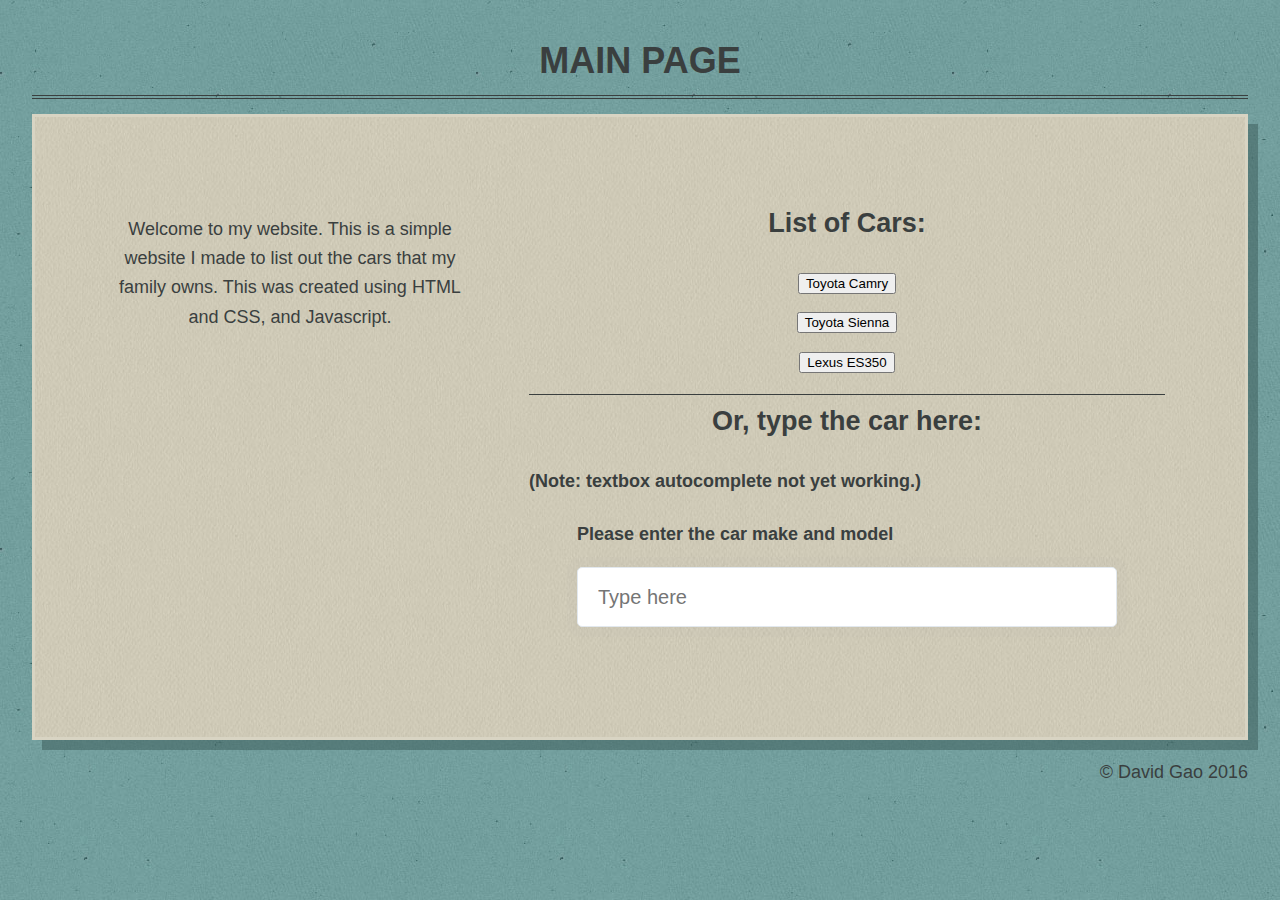
<file: index.html>
<!DOCTYPE html>
<html>
	<head>
		<title> Cars Main </title>
		
		<link href="CSS.css" rel="stylesheet" type="text/css">
		<link rel="shortcut icon" type="image/png" href="images/favicon.ico"/>
		<link href="https://fonts.googleapis.com/css?family=Open+Sans:400,400i,700,700i,800" rel="stylesheet">
	</head>

	<body>
		<header>
			<h1> Main Page </h1>
		</header>

		<div class="wrapper">

			<main class="clearfix">
				<section class="col_01">
					<p>Welcome to my website. This is a simple website I made to list out the cars that my family owns. This was created using HTML and CSS, and Javascript.</p>
				</section>

				<section class="col_02">
					<h2 class="main-page-list">List of Cars:</h2>
					<ol>
<!-- 						<li> <a href="camry.html">Toyota Camry</a> </li> -->
						<li> <a href="camry.html"><button onclick="alert('Redirecting to Toyota Camry')">Toyota Camry</button></a> </li>
<!-- 						<li> <a href="sienna.html">Toyota Sienna</a> </li> -->
						<li> <a href="sienna.html"><button onclick="alert('Redirecting to Toyota Sienna')">Toyota Sienna</button></a> </li>
<!-- 						<li> <a href="lexus.html">Lexus ES350</a> </li> -->
						<li> <a href="lexus.html"><button onclick="alert('Redirecting to Lexus ES350')">Lexus ES350</button></a> </li>

					</ol>

					<h2 class="main-page-list">Or, type the car here:</h2>
					<h4>(Note: textbox autocomplete not yet working.)</h4>

						<div class="container">
	            			<form action="">
	                			<label for="autocomplete">Please enter the car make and model</label>
	                			<input type="text" id="car-mm" name="car-mm" placeholder="Type here">
	            			</form>

	            			<ul id="autocomplete-results"></ul>
	        			</div> <!-- end container -->

				</section>

			</main>
		</div>
		
		<footer>
			<p>&copy; David Gao 2016</p>
		</footer>

		<script src="javascript.js"></script>

	</body>
	
</html>
</file>
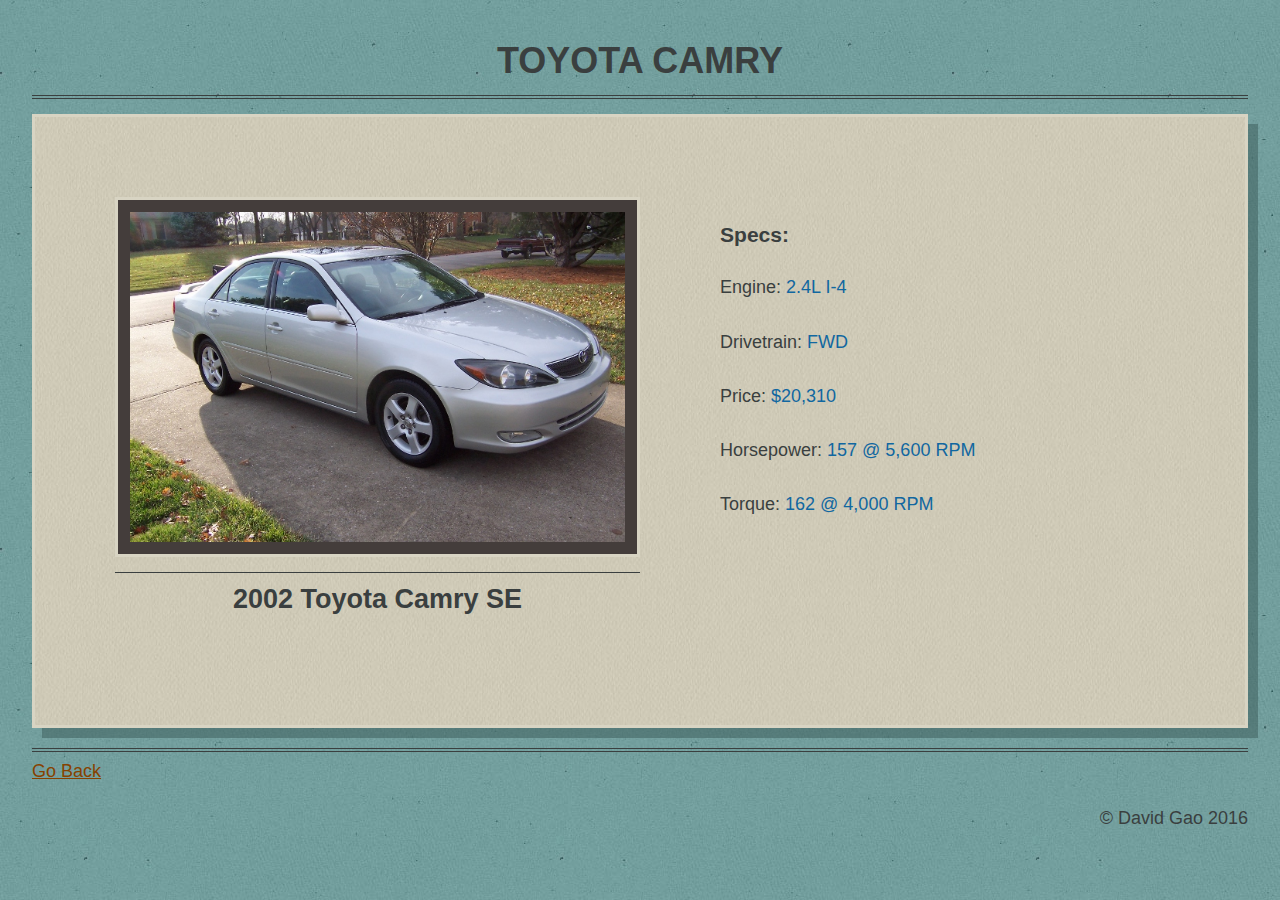
<file: camry.html>
<!DOCTYPE html>
<html>
	<head>
		<title> Toyota Camry </title>

		<link href="CSS.css" rel="stylesheet" type="text/css">
		<link rel="shortcut icon" type="image/png" href="images/favicon.ico"/>
		<link href="https://fonts.googleapis.com/css?family=Open+Sans:400,400i,700,700i,800" rel="stylesheet">
	</head>

	<body>
		<header>
			<h1> Toyota Camry </h1>
		</header>

		<div class="wrapper">

			<main class="clearfix">
				<section class="col50_01">
					<img class = "image_frame" src="images/camry.jpg" alt="2002 Toyota Camry SE">

					<h2>2002 Toyota Camry SE</h2>
				</section>

				<section class="col50_02">
					<p> <h3>Specs:</h3> 
						<ul>
							<li>Engine: 
								<span class="camry-spec">2.4L I-4</span>
							</li>
							<li>Drivetrain: 
								<span class="camry-spec">FWD</span>
							</li>
							<li>Price: 
								<span class="camry-spec">$20,310</span>
							</li>
							<li>Horsepower: 
								<span class="camry-spec">157 @ 5,600 RPM</span>
							</li>
							<li>Torque: 
								<span class="camry-spec">162 @ 4,000 RPM</span>
							</li>
						</ul>
					</p>
				</section>
			</main>

		</div>

		<p id="go-back">
			<a href="index.html">Go Back</a>
		</p>
		<footer>
			<p>&copy; David Gao 2016</p>
			<a id="back-to-top" href="#">Top</a>
		</footer>

 		<script src="javascript.js"></script>

	</body>

</html>
</file>
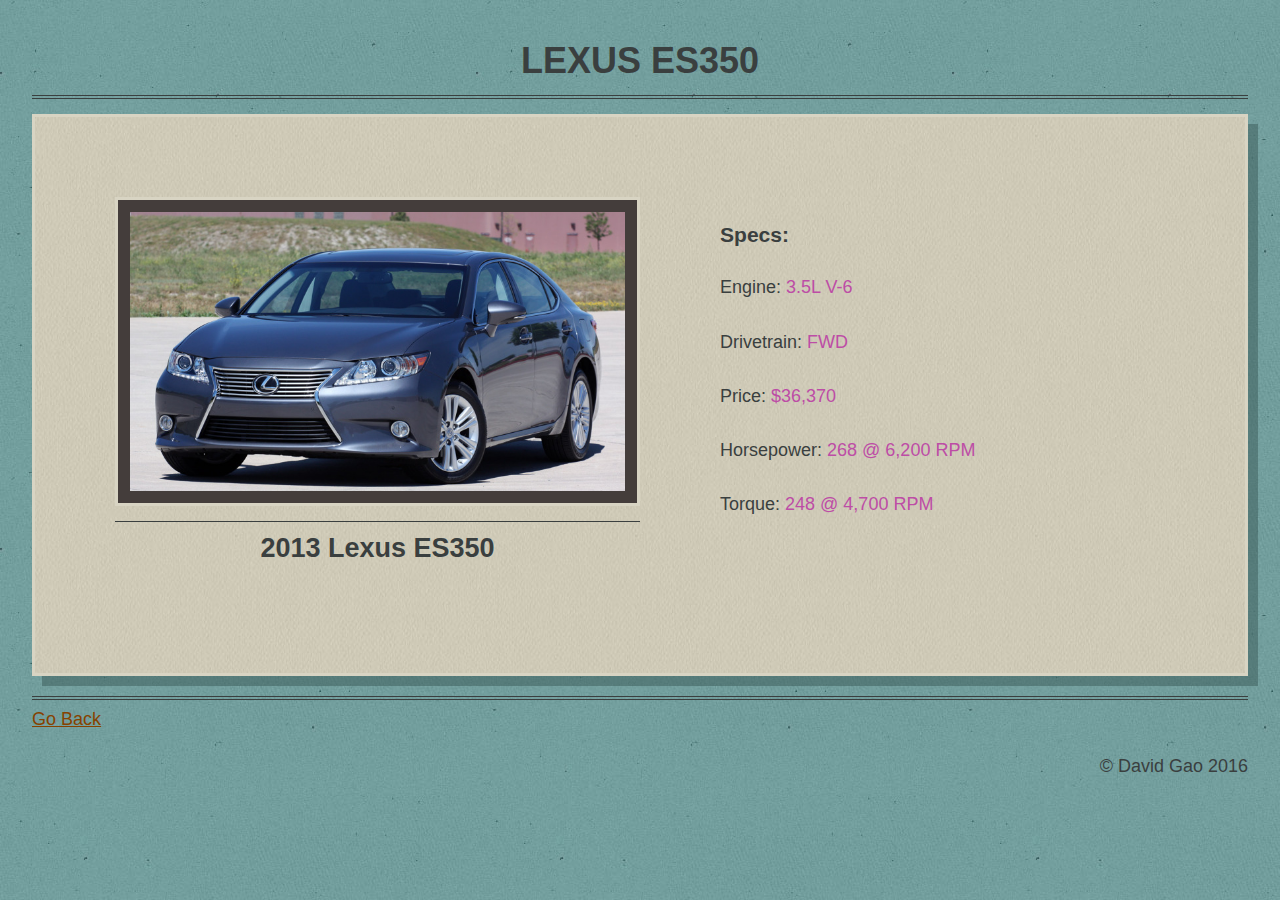
<file: lexus.html>
<!DOCTYPE html>
<html>
	<head>
		<title> Lexus ES350 </title>

		<link href="CSS.css" rel="stylesheet" type="text/css">
		<link rel="shortcut icon" type="image/png" href="images/favicon.ico"/>
		<link href="https://fonts.googleapis.com/css?family=Open+Sans:400,400i,700,700i,800" rel="stylesheet">
	</head>

	<body>
		<header>
			<h1> Lexus ES350 </h1>
		</header>

		<div class="wrapper">

			<main class="clearfix">
				<section class="col50_01">
					<img class="image_frame" src="images/lexus.jpg" alt="2013 Lexus ES350">

					<h2>2013 Lexus ES350</h2>
				</section>

				<section class="col50_02">
					<p> <h3>Specs:</h3>
						<ul>
							<li>Engine: 
								<span class="lexus-spec">3.5L V-6</span>
							</li>
							<li>Drivetrain: 
								<span class="lexus-spec">FWD</span>
							</li>
							<li>Price: 
								<span class="lexus-spec">$36,370</span>
							</li>
							<li>Horsepower: 
								<span class="lexus-spec">268 @ 6,200 RPM</span>
							</li>
							<li>Torque: 
								<span class="lexus-spec">248 @ 4,700 RPM</span>
							</li>
						</ul>
					</p>
				</section>
			</main>

		</div>

		<p id="go-back">
			<a href="index.html">Go Back</a>
		</p>
		<footer>
			<p>&copy; David Gao 2016</p>
			<a id="back-to-top" href="#">Top</a>
		</footer>

 		<script src="javascript.js"></script>

	</body>

</html>
</file>
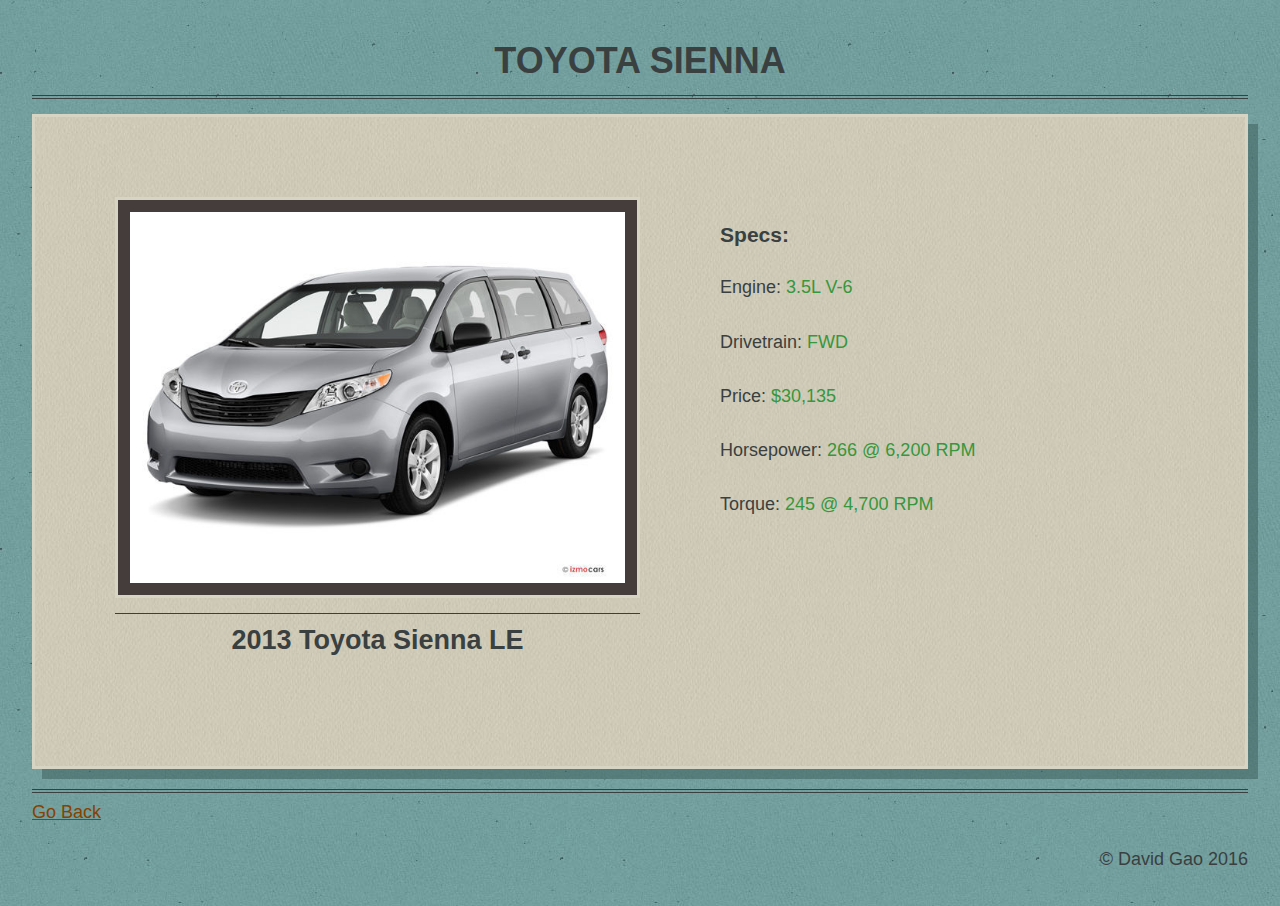
<file: sienna.html>
<!DOCTYPE html>
<html>
	<head>
		<title> Toyota Sienna </title>

		<link href="CSS.css" rel="stylesheet" type="text/css">
		<link rel="shortcut icon" type="image/png" href="images/favicon.ico"/>
		<link href="https://fonts.googleapis.com/css?family=Open+Sans:400,400i,700,700i,800" rel="stylesheet">
	</head>

	<body>
		<header>
			<h1> Toyota Sienna </h1>
		</header>

		<div class="wrapper">

			<main class="clearfix">
				<section class="col50_01">
					<img class="image_frame" src="images/sienna.jpg" alt="2013 Toyota Sienna LE">

					<h2>2013 Toyota Sienna LE</h2>
				</section>

				<section class="col50_02">
					<p> <h3>Specs:</h3> 
						<ul>
							<li>Engine: 
								<span class="sienna-spec">3.5L V-6</span>
							</li>
							<li>Drivetrain: 
								<span class="sienna-spec">FWD</span>
							</li>
							<li>Price: 
								<span class="sienna-spec">$30,135</span>
							</li>
							<li>Horsepower: 
								<span class="sienna-spec">266 @ 6,200 RPM</span>
							</li>
							<li>Torque: 
								<span class="sienna-spec">245 @ 4,700 RPM</span>
							</li>
						</ul>
					</p>
				</section>
			</main>

		</div>

		<p id="go-back">
			<a href="index.html">Go Back</a>
		</p>
		<footer>
			<p>&copy; David Gao 2016</p>
			<a id="back-to-top" href="#">Top</a>
		</footer>

		<script src="javascript.js"></script>

	</body>

</html>
</file>
<file: CSS.css>
body {
	background-color: #75a1a0;
/*	padding: 5rem;*/
	color: #3a3f3f;
	background-image: url("images/bg_one.jpg");
	font-family: 'Raleway', sans-serif;
	font-size: 1.125rem;
	line-height: 1.618;
	margin: 2rem;
}

img {
	max-width: 100%;
	display: block;
	margin-left: auto;
	margin-right: auto;
}

a {
	color: #864200;
}

a:hover {
	color: #34918f;
}

h1 {
	text-transform: uppercase;
	text-align: center;
	border-bottom: 4px double;
	padding-bottom: 5px;
	margin-bottom: 15px;
}

h2 {
	border-top: 1px solid;
	padding-top: 5px;
	margin-top: 15px;
	text-align: center; 
}

/*h2.main-page-list {
	border-top: none;
	padding-bottom: 2px;
	margin-bottom: 5px;
}*/

ul, ol{
	list-style: none;
	padding-left: 0px;
}

ul li{
	margin-bottom: 25px;
}


ol li{
	text-align: center;
	margin-bottom: 10px;
}

footer {
	text-align: right;
}

/*#camry-header {
	text-transform: lowercase;
}*/

/*#main-page {
	text-align: center;
}*/

#go-back {
	border-top: 4px double;
	margin-top: 20px;
	padding-top: 5px;
}

.wrapper {
	width: 100%
	max-width: 80rem;
	margin: 0 auto;
	padding: 5rem;
	box-sizing: border_box;
	border: 0.1875rem solid #d8d4c3;
	background-color: #cec9b6;
	background-image: url("images/bg_two.jpg");
	box-shadow: 0.625rem 0.625rem rgba(58, 89, 87, 0.5);
}

.image_frame {
	box-sizing: border-box;
	padding: 0.75rem;
	border: 0.1875rem solid #d8d4c3;
	background-color: #443d3b;
}

.col_01 {
	width: 33.3333%;
	float: left;
	text-align: center;
}

.col_02 {
	width: 66.6666%;
	float: right;
	padding-left: 4rem;
	box-sizing: border-box;
}

.col_02 > :first-child {
	border-top: none;
	margin-top: 0;
}

.col50_01 {
	width: 50%;
	float: left;
}

.col50_02 {
	width: 50%;
	float: right;
	padding-left: 5rem;
	box-sizing: border-box;
}

.clearfix:before,
.clearfix:after {
	content: " ";
	display: table;
}

.clearfix:after {
	clear: both;
}


.lexus-spec {
	color: #bd4da6;
}

.camry-spec {
	color: #1167a0;
}

.sienna-spec {
	color: #36973C;
}



#back-to-top {
    position: fixed;
    bottom: 3rem;
    right: 3rem;
    text-align: right;
    background-color: rgba(255, 255, 255, .9);
    color: #313943;
    border: solid;
    border-radius: 5px;
    padding: 1rem;
    text-transform: uppercase;
    cursor: pointer;
    font-weight: 700;
    box-shadow: 0 0 2em 0 rgba(0, 0, 0, .25);
    transition: all .3s ease-in-out;
    display: inline-block;
    opacity: 0;
    text-decoration: none;
    font-size: .75rem;
}

#back-to-top:hover {
	background-color: #fff;
	padding: 1em 3em;
}

#back-to-top.visible {
    opacity: 1;
}



* {
    box-sizing: border-box;
    -webkit-font-smoothing: antialised;
}

.container {
    width: 30em;
    margin: 1em auto;
}

label {
    display: block;
    margin-bottom: 1em;
    font-weight: bold;
}

input[type="text"] {
    width: 100%;
    background: #FFFFFF;
    border: none;
    border: 1px solid #E2E8EE;
    box-shadow: 0 0 0 10px rgba(146,151,156,0.03);
    border-radius: 5px;
    height: 60px;
    font-size: 20px;
    outline: none;
    padding-left: 1em;
}

#autocomplete-results {
    opacity: 0;
    color: #8B8D90;
    background: #FFFFFF;
    border: 1px solid #E2E8EE;
    font-size: 20px;
    margin: 10px 0 0 0;
    padding: 0;
}

    #autocomplete-results li {
        list-style: none;
        padding: 1em;
    }

        #autocomplete-results li.highlighted {
            background-color: #E2E8EE;
            color: #5E6063;
        }

#autocomplete-results.visible {
    opacity: 1;
}
</file>
